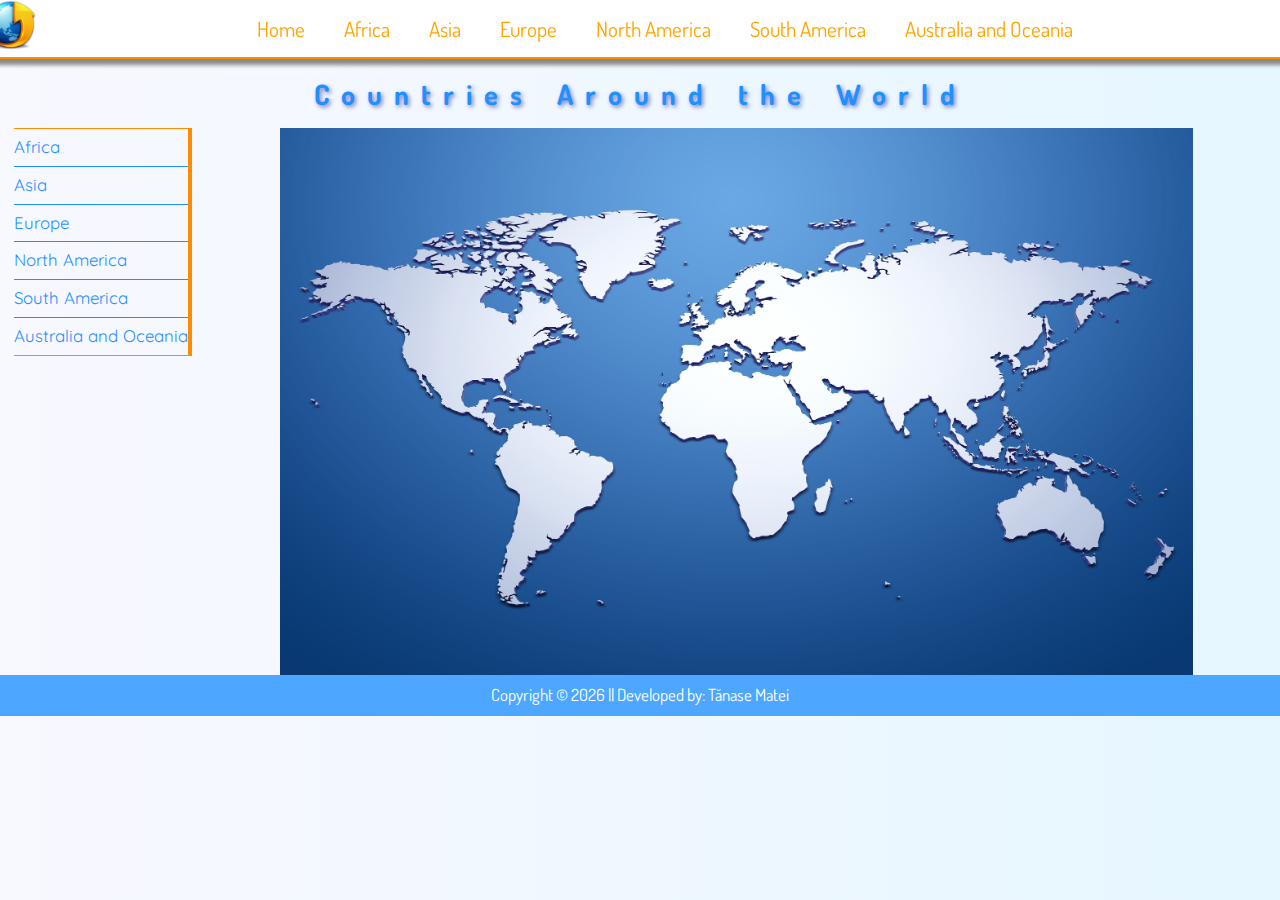
<file: index.html>
<!Doctype html>
<html lang="en">

<head>
    <meta charset="utf-8">
    <meta name="viewport" content="width=device-width, initial-scale=1">
    <meta name="author" content="Matei Tanase">
    <meta name="description" content="small web app about countries around the world">
    <title>Countries around the World</title>
    <link rel="stylesheet" type="text/css" href="css/reset.css">
    <link rel="stylesheet" type="text/css" href="css/styles.css" />
</head>

<body>
    <nav class="nav">
        <div class="icondiv">
            <img class="icon" src="img/earth.png" widht="50" height="50" alt="earth icon" />
        </div>
        <ul class="navbar">
            <li class="nav-item"><a class="nav-link" href="index.html">Home</a></li>
            <li class="nav-item"><a class="nav-link" href="africa.html">Africa</a></li>
            <li class="nav-item"><a class="nav-link" href="asia.html">Asia</a></li>
            <li class="nav-item"><a class="nav-link" href="europe.html">Europe</a></li>
            <li class="nav-item"><a class="nav-link" href="northern-america.html">North America</a></li>
            <li class="nav-item"><a class="nav-link" href="south-america.html">South America</a></li>
            <li class="nav-item"><a class="nav-link" href="oceania.html">Australia and Oceania</a></li>
        </ul>
    </nav>
    <h1 class="title">Countries Around the World</h1>

    <aside class="menu">
        <ul class="menu-list">
            <li class="list-item item1"><a class="list-link" href="africa.html">Africa</a></li>
            <li class="list-item"><a class="list-link" href="asia.html">Asia</a></li>
            <li class="list-item"><a class="list-link" href="europe.html">Europe</a></li>
            <li class="list-item"><a class="list-link" href="northern-america.html">North America</a></li>
            <li class="list-item"><a class="list-link" href="south-america.html">South America</a></li>
            <li class="list-item item6"><a class="list-link" href="oceania.html">Australia and Oceania</a></li>
        </ul>
    </aside>
    <div class="map">
        <img src="img/world_map.jpg" usemap="#flagmap" />
        <map name="flagmap">
            <area shape="poly" alt="Africa"
                coords="600,355, 560,400, 570,480, 640,480, 660,550, 700,630, 760,630, 790,580 800,500, 850,450, 860,440, 800,440, 765,380, 700,350"
                href="africa.html" />
            <area shape="poly" alt="North America" coords="200,100 250,150" href="northern-america.html" />
        </map>
    </div>
    <div class="footer">
        <p>Copyright &copy; <span class="copyright-date"></span> || Developed by: Tănase Matei</p>
    </div>
    <script src="javascript/main.js"></script>
    <script>
        const copyElem = document.querySelector('.copyright-date');
        const date = new Date().getFullYear();
        copyElem.textContent = date;
    </script>
</body>

</html>
</file>
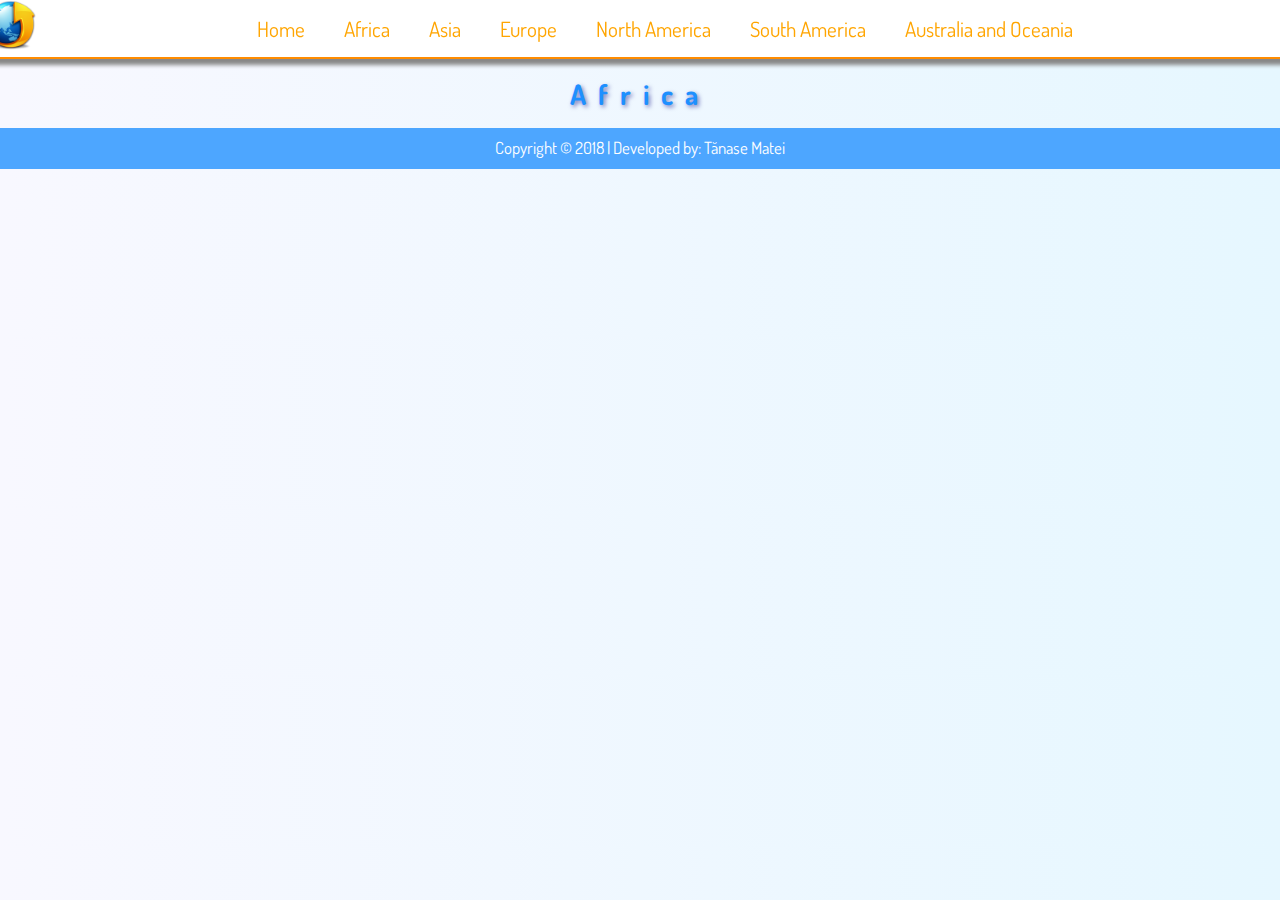
<file: africa.html>
<!Doctype html>
<html lang="en">

<head>
    <meta charset="utf-8">
    <meta name="viewport" content="width=device-width, initial-scale=1">
    <meta name="author" content="Matei Tanase">
    <meta name="description" content="small web app about countries around the world">
    <title>Africa</title>
    <link rel="import" href="header.html" />
    <link rel="stylesheet" type="text/css" href="css/reset.css">
    <link href="css/styles.css" rel="stylesheet" type="text/css" />
</head>

<body>
    <nav class="nav">
        <div class="icondiv">
            <img class="icon" src="img/earth.png" widht="50" height="50" alt="earth icon" />
        </div>
        <ul class="navbar">
            <li class="nav-item"><a class="nav-link" href="index.html">Home</a></li>
            <li class="nav-item"><a class="nav-link" href="africa.html">Africa</a></li>
            <li class="nav-item"><a class="nav-link" href="asia.html">Asia</a></li>
            <li class="nav-item"><a class="nav-link" href="europe.html">Europe</a></li>
            <li class="nav-item"><a class="nav-link" href="northern-america.html">North America</a></li>
            <li class="nav-item"><a class="nav-link" href="south-america.html">South America</a></li>
            <li class="nav-item"><a class="nav-link" href="oceania.html">Australia and Oceania</a></li>
        </ul>
    </nav>
    <h1 class="title">Africa</h1>
    <main class="content">

    </main>
    <div class="footer">
        <p>Copyright &copy; 2018 | Developed by: Tănase Matei</p>
    </div>
    <script src="javascript/main.js"></script>

</body>

</html>
</file>
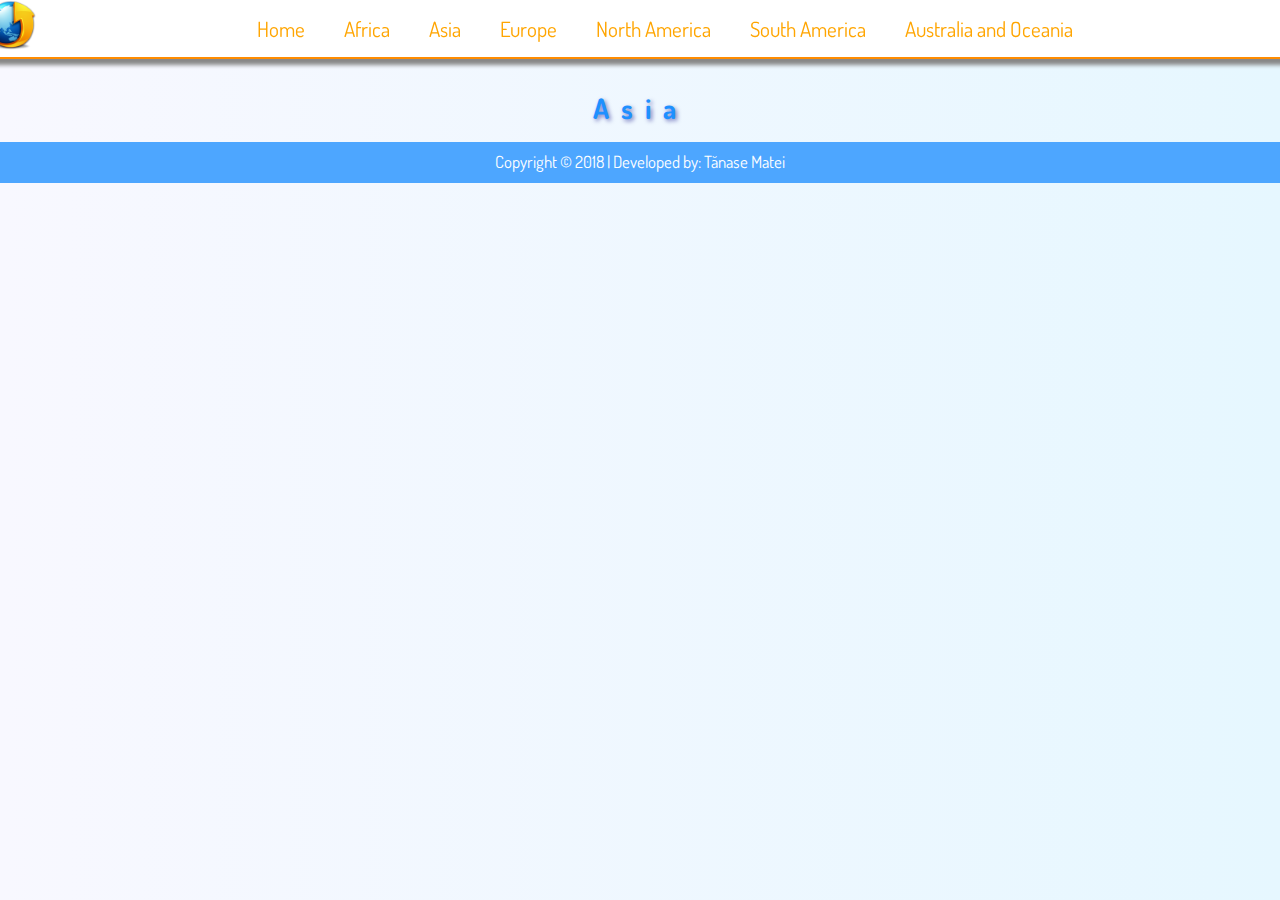
<file: asia.html>
const
<!Doctype html>
<html lang="en">

<head>
    <meta charset="utf-8">
    <meta name="viewport" content="width=device-width, initial-scale=1">
    <meta name="author" content="Matei Tanase">
    <meta name="description" content="small web app about countries around the world">
    <title>Asia</title>
    <link rel="import" href="header.html" />
    <link rel="stylesheet" type="text/css" href="css/reset.css">
    <link href="css/styles.css" rel="stylesheet" type="text/css" />
</head>

<body>
    <nav class="nav">
        <div class="icondiv">
            <img class="icon" src="img/earth.png" widht="50" height="50" alt="earth icon" />
        </div>
        <ul class="navbar">
            <li class="nav-item"><a class="nav-link" href="index.html">Home</a></li>
            <li class="nav-item"><a class="nav-link" href="africa.html">Africa</a></li>
            <li class="nav-item"><a class="nav-link" href="asia.html">Asia</a></li>
            <li class="nav-item"><a class="nav-link" href="europe.html">Europe</a></li>
            <li class="nav-item"><a class="nav-link" href="northern-america.html">North America</a></li>
            <li class="nav-item"><a class="nav-link" href="south-america.html">South America</a></li>
            <li class="nav-item"><a class="nav-link" href="oceania.html">Australia and Oceania</a></li>
        </ul>
    </nav>
    <h1 class="title">Asia</h1>
    <main class="content">

    </main>
    <div class="footer">
        <p>Copyright &copy; 2018 | Developed by: Tănase Matei</p>
    </div>
    <script src="javascript/main.js"></script>
</body>
</file>
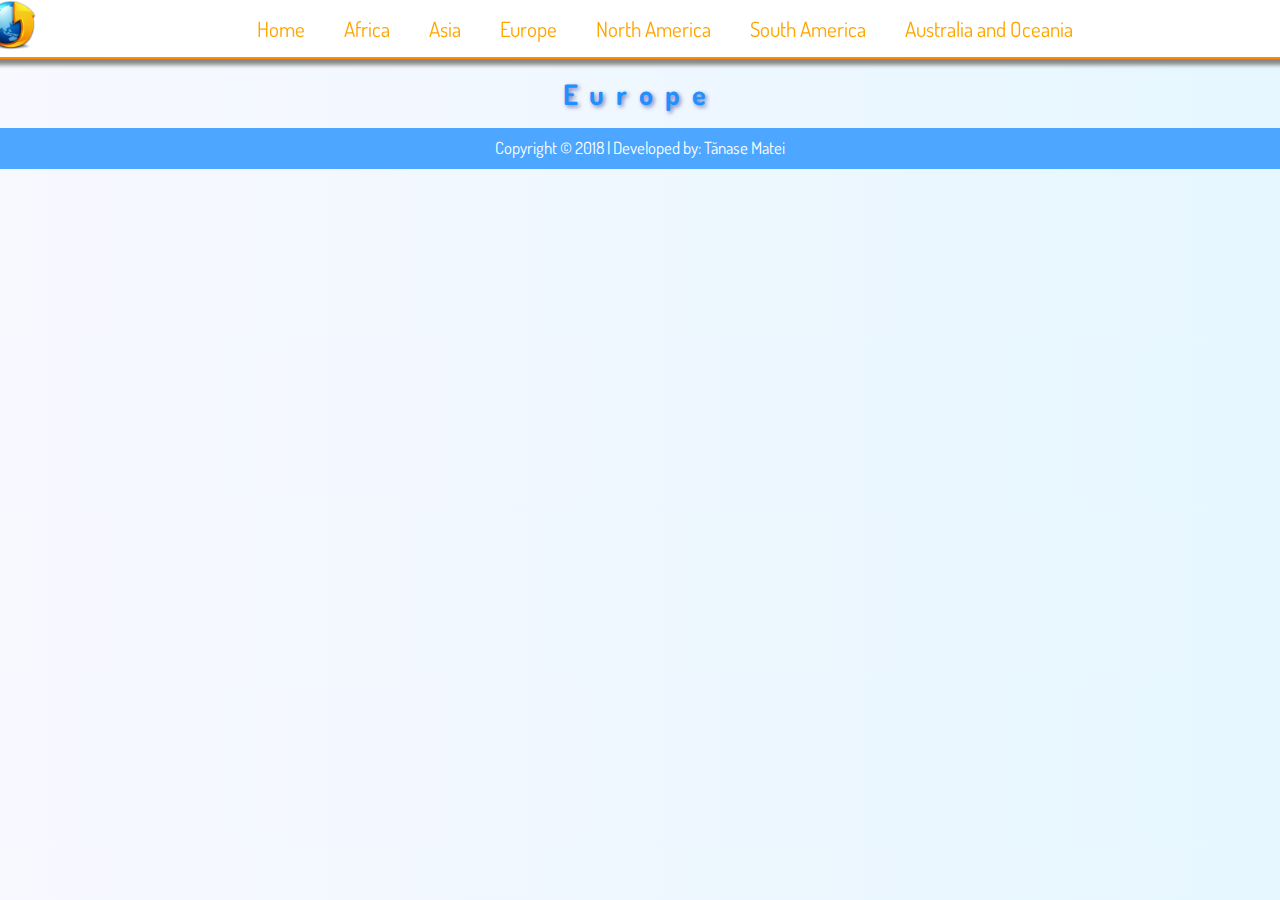
<file: europe.html>
<!DOCTYPE html>
<html lang="en">

<head>
    <meta charset="UTF-8">
    <meta name="viewport" content="width=device-width, initial-scale=1">
    <meta name="author" content="Matei Tanase">
    <meta name="description" content="small web app about countries around the world">
    <title>Europe</title>
    <link rel="import" href="header.html" />
    <link rel="stylesheet" type="text/css" href="css/reset.css">
    <link href="css/styles.css" rel="stylesheet" type="text/css" />
</head>

<body>
    <nav class="nav">
        <div class="icondiv">
            <img class="icon" src="img/earth.png" widht="50" height="50" alt="earth icon" />
        </div>
        <ul class="navbar">
            <li class="nav-item"><a class="nav-link" href="index.html">Home</a></li>
            <li class="nav-item"><a class="nav-link" href="africa.html">Africa</a></li>
            <li class="nav-item"><a class="nav-link" href="asia.html">Asia</a></li>
            <li class="nav-item"><a class="nav-link" href="europe.html">Europe</a></li>
            <li class="nav-item"><a class="nav-link" href="northern-america.html">North America</a></li>
            <li class="nav-item"><a class="nav-link" href="south-america.html">South America</a></li>
            <li class="nav-item"><a class="nav-link" href="oceania.html">Australia and Oceania</a></li>
        </ul>
    </nav>
    <h1 class="title">Europe</h1>
    <main class="content">

    </main>
    <div class="footer">
        <p>Copyright &copy; 2018 | Developed by: Tănase Matei</p>
    </div>
    <script src="javascript/main.js"></script>
</body>

</html>
</file>
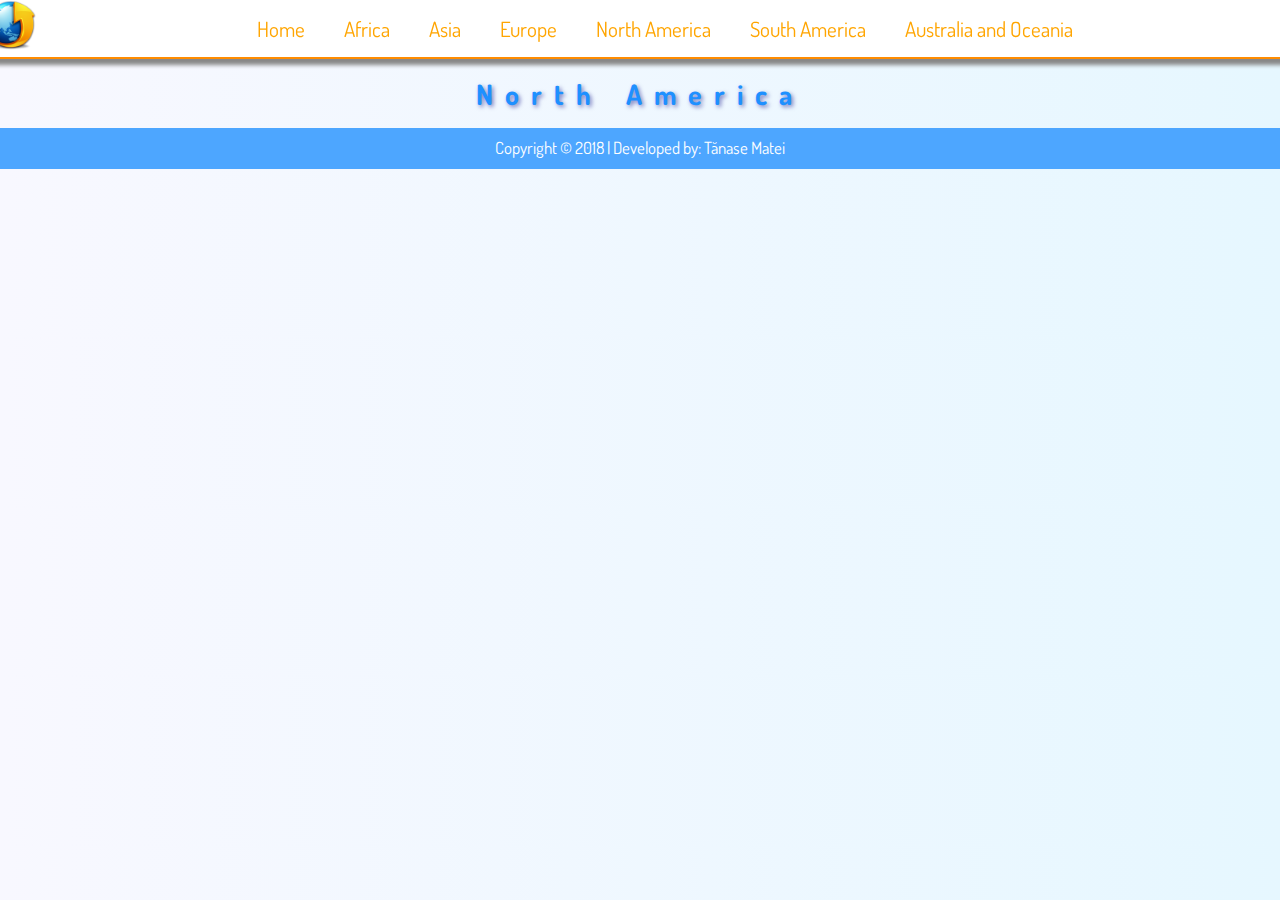
<file: northern-america.html>
<!DOCTYPE html>
<html lang="en">

<head>
    <meta charset="UTF-8">
    <meta name="viewport" content="width=device-width, initial-scale=1">
    <meta name="author" content="Matei Tanase">
    <meta name="description" content="small web app about countries around the world">
    <title>North America</title>
    <link rel="import" href="header.html" />
    <link rel="stylesheet" type="text/css" href="css/reset.css">
    <link href="css/styles.css" rel="stylesheet" type="text/css" />
</head>

<body>
    <nav class="nav">
        <div class="icondiv">
            <img class="icon" src="img/earth.png" widht="50" height="50" alt="earth icon" />
        </div>
        <ul class="navbar">
            <li class="nav-item"><a class="nav-link" href="index.html">Home</a></li>
            <li class="nav-item"><a class="nav-link" href="africa.html">Africa</a></li>
            <li class="nav-item"><a class="nav-link" href="asia.html">Asia</a></li>
            <li class="nav-item"><a class="nav-link" href="europe.html">Europe</a></li>
            <li class="nav-item"><a class="nav-link" href="northern-america.html">North America</a></li>
            <li class="nav-item"><a class="nav-link" href="south-america.html">South America</a></li>
            <li class="nav-item"><a class="nav-link" href="oceania.html">Australia and Oceania</a></li>
        </ul>
    </nav>
    <h1 class="title">North America</h1>
    <main class="content">

    </main>
    <script>
        //alert('Salut Matei');
    </script>
    </script>
    <div class="footer">
        <p>Copyright &copy; 2018 | Developed by: Tănase Matei</p>
    </div>
    <script src="javascript/main.js"></script>
</body>

</html>
</file>
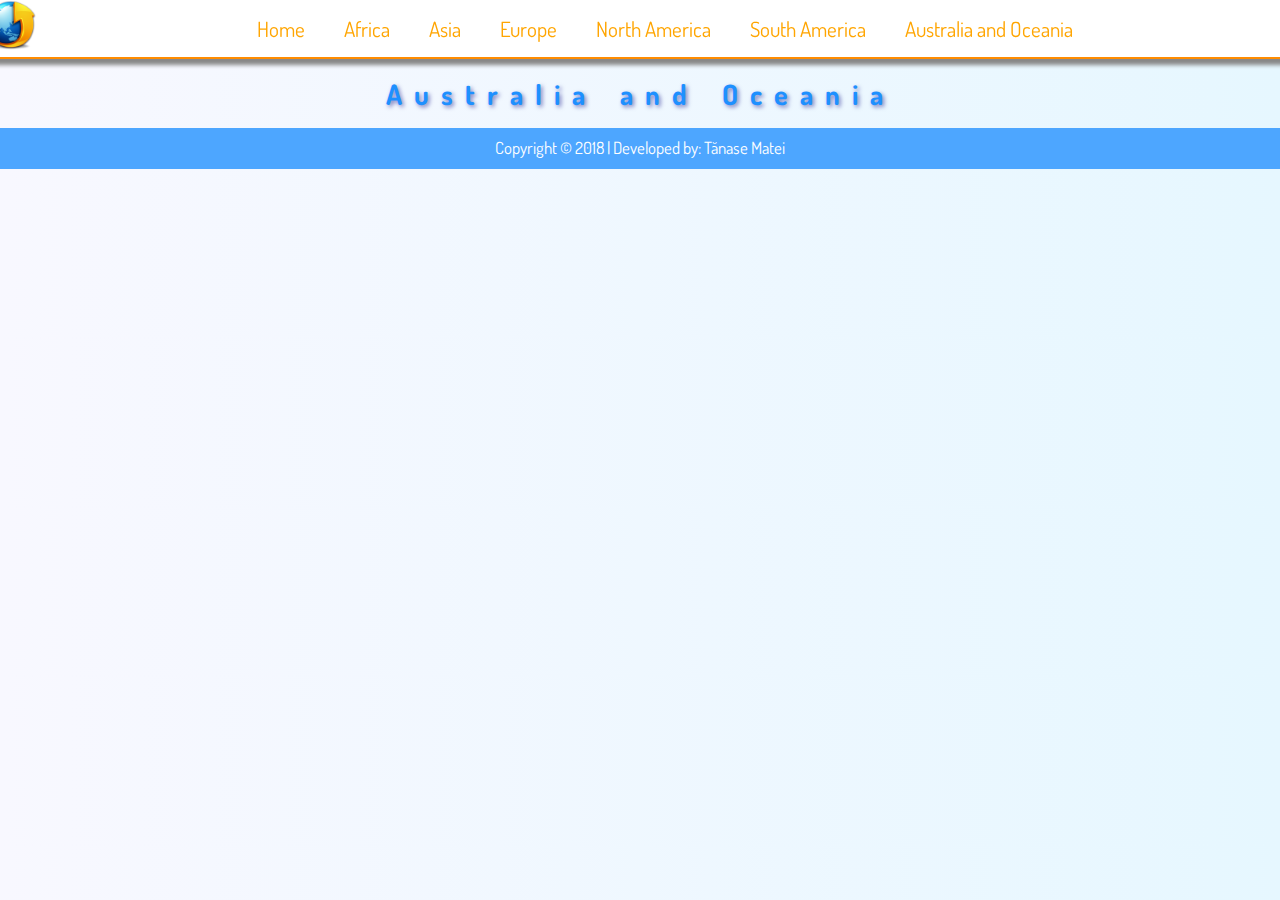
<file: oceania.html>
<!Doctype html>
<html lang="en">

<head>
    <meta charset="utf-8">
    <meta name="viewport" content="width=device-width, initial-scale=1">
    <meta name="author" content="Matei Tanase">
    <meta name="description" content="small web app about countries around the world">
    <title>Australia and Oceania</title>
    <link rel="import" href="header.html" />
    <link rel="stylesheet" type="text/css" href="css/reset.css">
    <link href="css/styles.css" rel="stylesheet" type="text/css" />
</head>

<body>
    <nav class="nav">
        <div class="icondiv">
            <img class="icon" src="img/earth.png" widht="50" height="50" alt="earth icon" />
        </div>
        <ul class="navbar">
            <li class="nav-item"><a class="nav-link" href="index.html">Home</a></li>
            <li class="nav-item"><a class="nav-link" href="africa.html">Africa</a></li>
            <li class="nav-item"><a class="nav-link" href="asia.html">Asia</a></li>
            <li class="nav-item"><a class="nav-link" href="europe.html">Europe</a></li>
            <li class="nav-item"><a class="nav-link" href="northern-america.html">North America</a></li>
            <li class="nav-item"><a class="nav-link" href="south-america.html">South America</a></li>
            <li class="nav-item"><a class="nav-link" href="oceania.html">Australia and Oceania</a></li>
        </ul>
    </nav>
    <h1 class="title">Australia and Oceania</h1>
    <!-- <aside class="menu">
            <ul class="menu-list">
                <li class="list-item item1"><a class="list-link" href="africa.html">Africa</a></li>
                <li class="list-item"><a class="list-link" href="asia.html">Asia</a></li>
                <li class="list-item"><a class="list-link" href="europe.html">Europe</a></li>
                <li class="list-item"><a class="list-link" href="namerica.html">North America</a></li>
                <li class="list-item"><a class="list-link" href="samerica.html">South America</a></li>
                <li class="list-item item6"><a class="list-link" href="oceania.html">Australia and Oceania</a></li>
            </ul>
        </aside> -->
    <main class="content">
    </main>
    <div class="footer">
        <p>Copyright &copy; 2018 | Developed by: Tănase Matei</p>
    </div>
    <script src="javascript/main.js"></script>
</body>

</html>
</file>
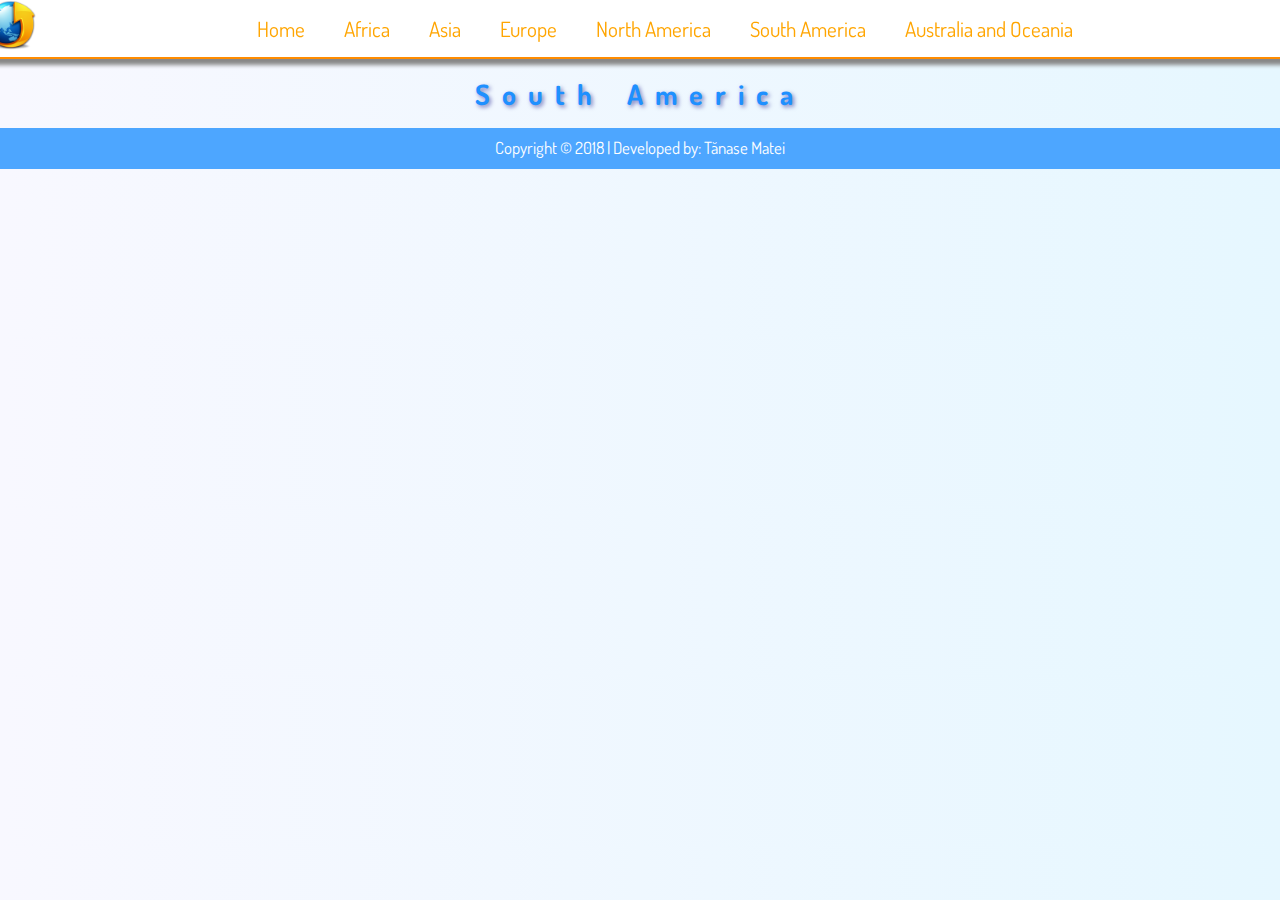
<file: south-america.html>
<!DOCTYPE html>
<html lang="en">

<head>
        <meta charset="UTF-8">
        <meta name="viewport" content="width=device-width, initial-scale=1">
        <meta name="author" content="Matei Tanase">
        <meta name="description" content="small web app about countries around the world">
        <title>South America</title>
        <link rel="import" href="header.html" />
        <link rel="stylesheet" type="text/css" href="css/reset.css">
        <link href="css/styles.css" rel="stylesheet" type="text/css" />
</head>

<body>
        <nav class="nav">
                <div class="icondiv">
                        <img class="icon" src="img/earth.png" widht="50" height="50" alt="earth icon" />
                </div>
                <ul class="navbar">
                        <li class="nav-item"><a class="nav-link" href="index.html">Home</a></li>
                        <li class="nav-item"><a class="nav-link" href="africa.html">Africa</a></li>
                        <li class="nav-item"><a class="nav-link" href="asia.html">Asia</a></li>
                        <li class="nav-item"><a class="nav-link" href="europe.html">Europe</a></li>
                        <li class="nav-item"><a class="nav-link" href="northern-america.html">North America</a></li>
                        <li class="nav-item"><a class="nav-link" href="south-america.html">South America</a></li>
                        <li class="nav-item"><a class="nav-link" href="oceania.html">Australia and Oceania</a></li>
                </ul>
        </nav>
        <h1 class="title">South America</h1>
        <main class="content">

        </main>
        <div class="footer">
                <p>Copyright &copy; 2018 | Developed by: Tănase Matei</p>
        </div>
        <script src="javascript/main.js"></script>
</body>

</html>
</file>
<file: css/styles.css>
/*styling the app */
@import url("https://fonts.googleapis.com/css?family=Dosis|Quicksand");

@media only screen and (max-width: 900px) {
    .nav-link {
        font-size: 1.25em !important;
    }
    .nav-item {
        margin: 4px !important;
        padding: 2px !important;
    }
    aside {
        position: absolute;
        left: -150px;
    }
    .title {
        font-size: 1.5em !important;
    }

    .map {
        max-width: 90% !important;
        float: none !important;
        margin: 0 auto !important;
    }
}

body {
    /*background-color: white;*/
    background: linear-gradient(90deg, ghostwhite, #e6f7ff);
    font-size: 14px;
    font-family: "Dosis", "Arial", sans-serif;
}

/* ### Style for navigation bar ### */

.nav {
    position: fixed;
    left: 0;
    top: 0;
    right: 0;
    margin: 0 -1em;
    border-bottom: solid 2px darkorange;
    box-shadow: 6px 6px 4px #888888;
    background-color: white;
    z-index: 10;
}

.icondiv {
    float: left;
}

.icon {
    vertical-align: bottom;
}

.navbar {
    /*margin: 0 auto;*/
    /*display: inline-block;*/
    text-align: center;
}

.nav-item {
    display: inline-block;
    margin: 10px;
    padding: 8px 8px;
}

.nav-link {
    color: orange;
    text-decoration: none;
    font-size: 1.5em;
}

.nav-link:hover {
    color: red;
    text-decoration: underline;
}

/* ### Style for the title of the homepage ### */

.title {
    margin: 80px 0 20px 0;
    font-size: 2em;
    font-weight: bold;
    text-align: center;
    letter-spacing: 12px;
    word-spacing: 5px;
    text-shadow: 2px 2px 4px rgba(0, 0, 128, 0.5);
}

/* ### Style for the aside menu ### */

aside {
    border-right: 4px solid darkorange;
    margin-right: 3%;
    max-width: 15%;
    float: left;
    font-family: "Quicksand", "Arial", sans-serif;
}

.list-item {
    padding: 10px 0;
    border-bottom: 1.7px solid dodgerblue;
    /*cursor: pointer;	*/
}

.list-item:hover {
    background-color: powderblue;
}

/* .menu-list:first-child {
	border-top: 1.7px solid darkorange;
}

 .menu-list:last-child {
	border-bottom: 1.7px solid darkorange;
} */

.item1 {
    border-top: 1.7px solid darkorange;
}

.item6 {
    border-bottom: 1.7px solid darkorange;
}

.list-link {
    text-decoration: none;
    color: dodgerblue;
    font-size: 1.2em;
}

.map {
    float: left;
    max-width: 81%;
}

.map img {
    display: block;
    margin: 0 auto;
    width: 90%;
    height: 90%;
}

.table {
    margin: 10px auto;
    border: 2px solid orange;
    /*box-shadow: 6px 6px 8px #8080ff;*/
}

td,
th {
    border: 2px solid orange;
    padding: 6px 10px;
    letter-spacing: 6px;
}

sup {
    vertical-align: super;
    font-size: 0.8em;
}

.table-header {
    font-size: 1.3em;
    font-weight: bold;
    text-transform: capitalize;
}

.table-cell {
    vertical-align: middle;
    text-align: center;
    font-size: 1.2em;
    color: slateblue;
}

.footer {
    clear: left;
    margin-top: 3em;
    background-color: #4da6ff;
    margin: 0 -1em;
}

.footer p {
    padding: 12px;
    text-align: center;
    font-size: 1.2em;
    color: white;
}
</file>
